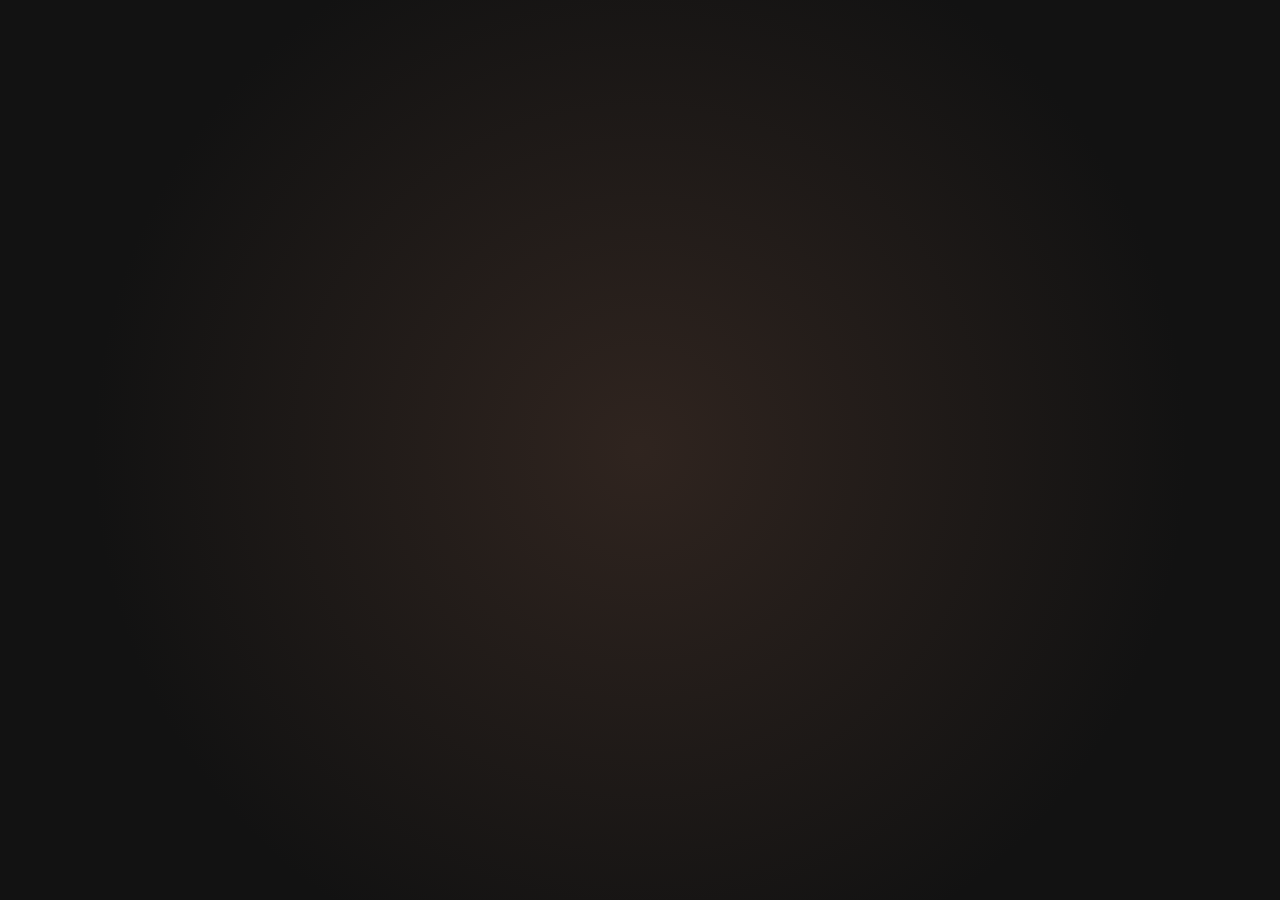
<file: src/Paginas/Confirm contato/index.html>
<!DOCTYPE html>
<html lang="pt-BR">

<head>
    <meta charset="UTF-8">
    <meta name="viewport" content="width=device-width, initial-scale=1.0">
    <title>Grão & Aroma - Confirmação de Contato</title>
    <link rel="stylesheet" href="style.css">
    <link rel="apple-touch-icon" sizes="180x180" href="/Coffe-Hub/favicon/apple-touch-icon.png">
    <link rel="icon" type="image/png" sizes="32x32" href="/Coffe-Hub/favicon/favicon-32x32.png">
    <link rel="icon" type="image/png" sizes="16x16" href="/Coffe-Hub/favicon/favicon-16x16.png">
    <link rel="manifest" href="/Coffe-Hub/favicon/site.webmanifest">
</head>

<body>
   
    <!--====================== CONFIRMATION SECTION =======================================================================-->
    <main>
        <section class="confirmation-section">
            <div class="container">
                <div class="confirmation-card">
                    <div class="checkmark"></div>
                    <h1 class="confirmation-title">Mensagem Enviada!</h1>
                    <p class="confirmation-message">
                        Recebemos sua mensagem e agradecemos pelo contato. Nossa equipe analisará sua solicitação e
                        retornaremos o mais breve possível.
                    </p>
                    <a href="/Coffe-Hub/index.html" class="btn">Voltar para o Início</a>
                </div>
            </div>
        </section>
    </main>

    
</body>

</html>
</file>
<file: src/Paginas/Confirm contato/style.css>
/*============== ESTILOS GERAIS =================================================================================================*/
:root {
    --clr-primary: #4a3728;
    --clr-secondary: #c8a27a;
    --clr-tertiary: #f4e9d9;
    --clr-dark: #2f2318;
    --clr-light: #f8f4ef;
    --clr-white: #ffffff;
    --clr-black: #121212;
    --ff-primary: 'Georgia', serif;
    --ff-secondary: 'Lato', sans-serif;
    --transition: all 0.3s linear;
    --max-width: 1300px;
}

*,
::after,
::before {
    margin: 0;
    padding: 0;
    box-sizing: border-box;
}

body {
    font-family: 'Georgia', serif;
    background-color: var(--clr-black);
    color: #2f2318;
    line-height: 1.5;
    font-size: 16px;
}

body::before {
    content: '';
    position: absolute;
    top: 0;
    left: 0;
    width: 100%;
    height: 100%;
    background: radial-gradient(circle, rgba(92, 64, 51, 0.4) 0%, rgba(0, 0, 0, 0) 70%);
}

ul {
    list-style: none;
}

a {
    text-decoration: none;
}

h1,
h2,
h3,
h4 {
    font-family: 'Georgia', serif;
    letter-spacing: 1px;
    line-height: 1.25;
}

.container {
    width: 90%;
    max-width: var(--max-width);
    margin: 0 auto;
    padding: 0;
}



/*============== CONFIRMATION SECTION =================================================================================================*/
.confirmation-section {
    padding: 5rem 0;
    min-height: 60vh;
    margin-top: 15rem;
}

.confirmation-card {
    background: var(--clr-white);
    border-radius: 15px;
    box-shadow: 0 15px 35px rgba(0, 0, 0, 0.1);
    padding: 3rem;
    text-align: center;
    margin: 0 auto;
    max-width: 700px;
    opacity: 0;
    animation: fadeIn 1s ease-out forwards;
}

@keyframes fadeIn {
    0% {
        opacity: 0;
    }
    100% {
        opacity: 1;
    }
}

.checkmark {
    width: 80px;
    height: 80px;
    border-radius: 50%;
    display: flex;
    align-items: center;
    justify-content: center;
    background-color: var(--clr-tertiary);
    margin: 0 auto 2rem;
    position: relative;
    animation: pulse 2s infinite;
}

@keyframes pulse {
    0% {
        box-shadow: 0 0 0 0 rgba(200, 162, 122, 0.7);
    }
    70% {
        box-shadow: 0 0 0 15px rgba(200, 162, 122, 0);
    }
    100% {
        box-shadow: 0 0 0 0 rgba(200, 162, 122, 0);
    }
}

.checkmark::before {
    content: '';
    width: 30px;
    height: 15px;
    border-left: 4px solid var(--clr-secondary);
    border-bottom: 4px solid var(--clr-secondary);
    position: absolute;
    transform: rotate(-45deg) translate(3px, -5px);
    animation: check 0.8s ease-in-out 0.3s forwards;
    opacity: 0;
}

@keyframes check {
    0% {
        width: 0;
        height: 0;
        opacity: 0;
    }
    50% {
        opacity: 1;
        width: 15px;
        height: 0;
    }
    100% {
        opacity: 1;
        width: 30px;
        height: 15px;
    }
}

.confirmation-title {
    color: var(--clr-dark);
    font-size: 2.5rem;
    margin-bottom: 1.5rem;
    opacity: 0;
    animation: fadeIn 0.8s ease-out 0.5s forwards;
}

.confirmation-title::after {
    content: '';
    display: block;
    width: 100px;
    height: 4px;
    background: linear-gradient(to right, var(--clr-primary), var(--clr-secondary), var(--clr-primary));
    margin: 15px auto;
    border-radius: 4px;
}

.confirmation-message {
    color: var(--clr-primary);
    font-size: 1.2rem;
    margin-bottom: 2rem;
    opacity: 0;
    animation: fadeIn 0.8s ease-out 0.8s forwards;
}

.btn {
    display: inline-block;
    padding: 1rem 2rem;
    border: 2px solid var(--clr-dark);
    border-radius: 50px;
    background-color: transparent;
    color: var(--clr-dark);
    font-size: 1rem;
    font-weight: 600;
    cursor: pointer;
    position: relative;
    overflow: hidden;
    transition: all 0.3s;
    opacity: 0;
    animation: fadeIn 0.8s ease-out 1s forwards;
}

.btn:hover {
    transform: translateY(-5px);
    background-color: var(--clr-dark);
    color: var(--clr-white);
    box-shadow: 0 10px 20px rgba(85, 68, 51, 0.6);
}
</file>
